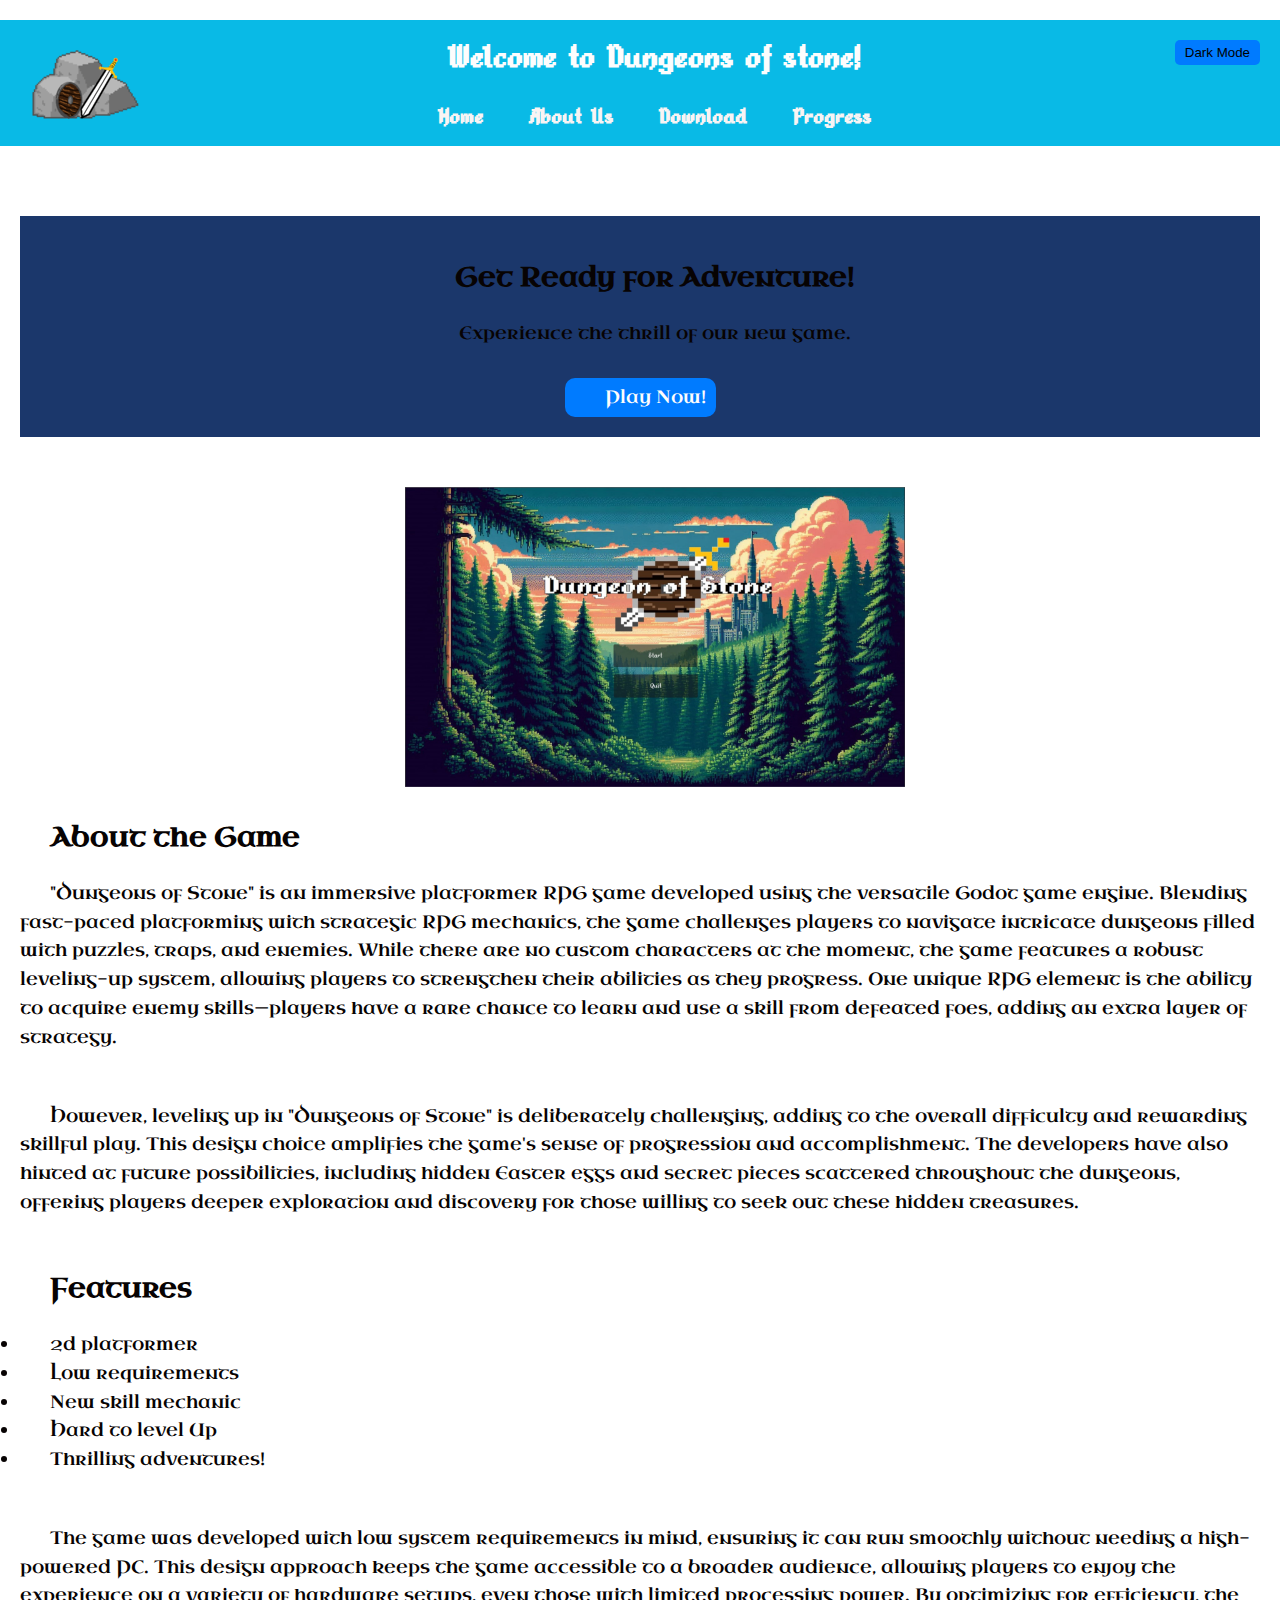
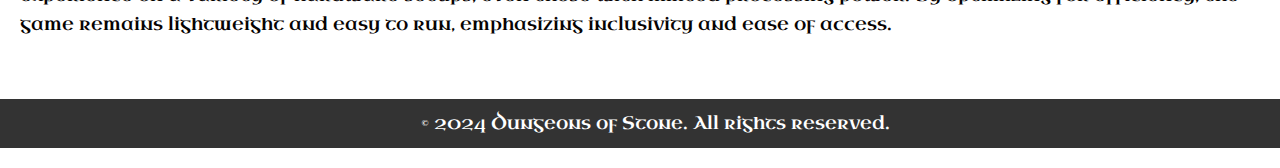
<file: index.html>
<!DOCTYPE html>
<html lang="en" dir="ltr">

<head>
    <meta charset="UTF-8">
    <meta name="viewport" content="width=device-width, initial-scale=1.0, viewport-fit=cover">
    <title>Homepage - Dungeons of Stone</title>
    <link rel="stylesheet" href="style.css">
    <link href="https://fonts.googleapis.com/css2?family=Uncial+Antiqua:wght@400;700&display=swap" rel="stylesheet">
    <link rel="icon" type="image/x-icon" href="icons/favicon.ico">
    <link rel="icon" type="image/png" href="icons/favicon-32x32.png">
</head>

<body>
    <header>
        <div class="logo">
            <img src="images/web_icon-game.png" alt="Dungeons of Stone Logo">
        </div>

        <button id="theme-toggle">Dark Mode</button>
        <script src="dark_mode.js"></script>

        <h1>Welcome to Dungeons of stone!</h1>
        <nav>
            <ul>
                <li><a href="index.html">Home</a></li>
                <li><a href="about.html">About Us</a></li>
                <li><a href="download.html">Download</a></li>
                <li><a href="progress.html">Progress</a></li>
            </ul>
        </nav>
    </header>
    <main>
        <section id="adventure">
            <h2>Get Ready for Adventure!</h2>
            <p>Experience the thrill of our new game.</p>
            <a href="download.html" class="button">Play Now!</a>
        </section>
        <section id="about">
            <div class="Tittle_screen">
                <img src="images/DoS_tittle_screen.png" alt="Dungeons of Stone Tittle screen" width="500" height="300">
            </div>

            <h2>About the Game</h2>
            <p> "Dungeons of Stone" is an immersive platformer RPG game developed using the versatile Godot game engine.
                Blending fast-paced platforming with strategic RPG mechanics, the game challenges players to navigate
                intricate dungeons filled with puzzles, traps, and enemies. While there are no custom characters at the
                moment, the game features a robust leveling-up system, allowing players to strengthen their abilities as
                they progress. One unique RPG element is the ability to acquire enemy skills—players have a rare chance
                to learn and use a skill from defeated foes, adding an extra layer of strategy.</p>
        </section>
        <section>
            <p>However, leveling up in "Dungeons of Stone" is deliberately challenging, adding to the overall
                difficulty and rewarding skillful play. This design choice amplifies the game's sense of progression and
                accomplishment. The developers have also hinted at future possibilities, including hidden Easter eggs
                and secret pieces scattered throughout the dungeons, offering players deeper exploration and discovery
                for those willing to seek out these hidden treasures.</p>
        </section>
        <section id="features">
            <h2>Features</h2>
            <ul>
                <li>2d platformer</li>
                <li>Low requirements</li>
                <li>New skill mechanic</li>
                <li>Hard to level Up</li>
                <li>Thrilling adventures!</li>
            </ul>
        </section>
        <section id="technologies">
            <p>The game was developed with low system requirements in mind, ensuring it can run smoothly without needing
                a high-powered PC. This design approach keeps the game accessible to a broader audience, allowing
                players to enjoy the experience on a variety of hardware setups, even those with limited processing
                power. By optimizing for efficiency, the game remains lightweight and easy to run, emphasizing
                inclusivity and ease of access.</p>
        </section>
    </main>
    <footer>
        <p>&copy; 2024 Dungeons of Stone. All rights reserved.</p>
    </footer>

</body>

</html>
</file>
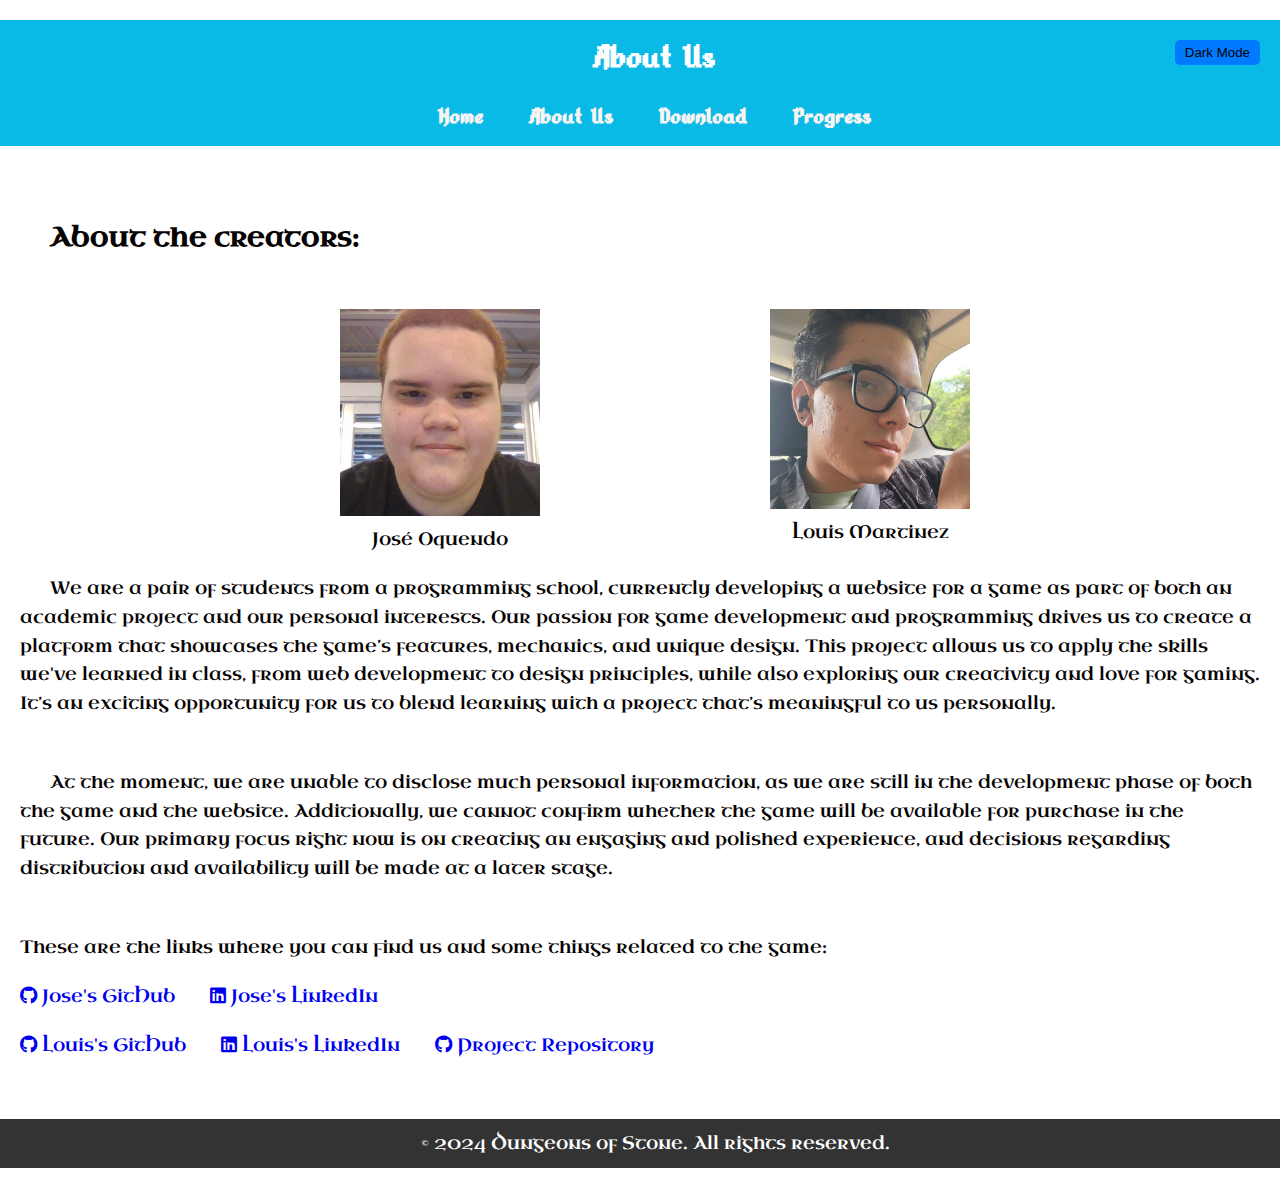
<file: about.html>
<!DOCTYPE html>
<html lang="en" dir="ltr">

<head>
    <meta charset="UTF-8">
    <meta name="viewport" content="width=device-width, initial-scale=1.0">
    <title>About Us - Dungeons of Stone</title>
    <link rel="stylesheet" href="style.css">
    <link href="https://fonts.googleapis.com/css2?family=Uncial+Antiqua:wght@400;700&display=swap" rel="stylesheet">
    <link rel="icon" href="icons/favicon.ico">
    <link rel="icon" href="icons/favicon-32x32.png">
    <link rel="stylesheet" href="https://cdnjs.cloudflare.com/ajax/libs/font-awesome/6.0.0-beta3/css/all.min.css">
</head>

<body>
    <header>
        <h1>About Us</h1>
        <nav>
            <ul>
                <li><a href="index.html">Home</a></li>
                <li><a href="about.html">About Us</a></li>
                <li><a href="download.html">Download</a></li>
                <li><a href="progress.html">Progress</a></li>
            </ul>
        </nav>

        <button id="theme-toggle">Dark Mode</button>
        <script src="dark_mode.js"></script>

    </header>
    <main>
        <section id="about">
            <h2>About the creators: </h2>

            <section>
                <div class="image-container">
                    <div class="image-box">
                        <img src="images/Jose_pfp.png" alt="José pfp">
                        <p>José Oquendo</p>
                    </div>
                    <div class="image-box">
                        <img src="images/Louis_pfp.png" alt="Louis pfp">
                        <p>Louis Martinez</p>
                    </div>
                </div>

            </section>

            <p>We are a pair of students from a programming school, currently developing a website for a game as part of
                both an academic project and our personal interests. Our passion for game development and programming
                drives us to create a platform that showcases the game’s features, mechanics, and unique design. This
                project allows us to apply the skills we've learned in class, from web development to design principles,
                while also exploring our creativity and love for gaming. It’s an exciting opportunity for us to blend
                learning with a project that’s meaningful to us personally.</p>
        </section>

        <section>
            <p>At the moment, we are unable to disclose much personal information, as we are still in the development
                phase
                of both the game and the website. Additionally, we cannot confirm whether the game will be available for
                purchase in the future. Our primary focus right now is on creating an engaging and polished experience,
                and
                decisions regarding distribution and availability will be made at a later stage.</p>
        </section>

        <section class="contact">
            <p>These are the links where you can find us and some things related to the game:</p>

            <div>
                <a href="https://github.com/AlphaShrodinger" target="_blank" rel="noopener"><i
                        class="fab fa-github"></i>
                    Jose's
                    GitHub</a></li>
                <a href="https://www.linkedin.com/in/jose-oquendo-b488a5328/" target="_blank" rel="noopener"><i
                        class="fab fa-linkedin"></i>
                    Jose's LinkedIn</a>
            </div>
            <div>
                <a href="https://github.com/LouisTenebrae" target="_blank" rel="noopener"><i class="fab fa-github"></i>
                    Louis's
                    GitHub</a>
                <a href="https://pr.linkedin.com/in/louis-mart%C3%ADnez-echevarr%C3%ADa-0x1595" target="_blank"
                    rel="noopener"><i class="fab fa-linkedin"></i>
                    Louis's LinkedIn</a>
                <a href="https://github.com/LouisTenebrae/Demo_day_project_Game" target="_blank" rel="noopener"><i
                        class="fab fa-github"></i>
                    Project Repository</a>
            </div>
        </section>
    </main>
    <footer>
        <p>&copy; 2024 Dungeons of Stone. All rights reserved.</p>
    </footer>

</body>

</html>
</file>
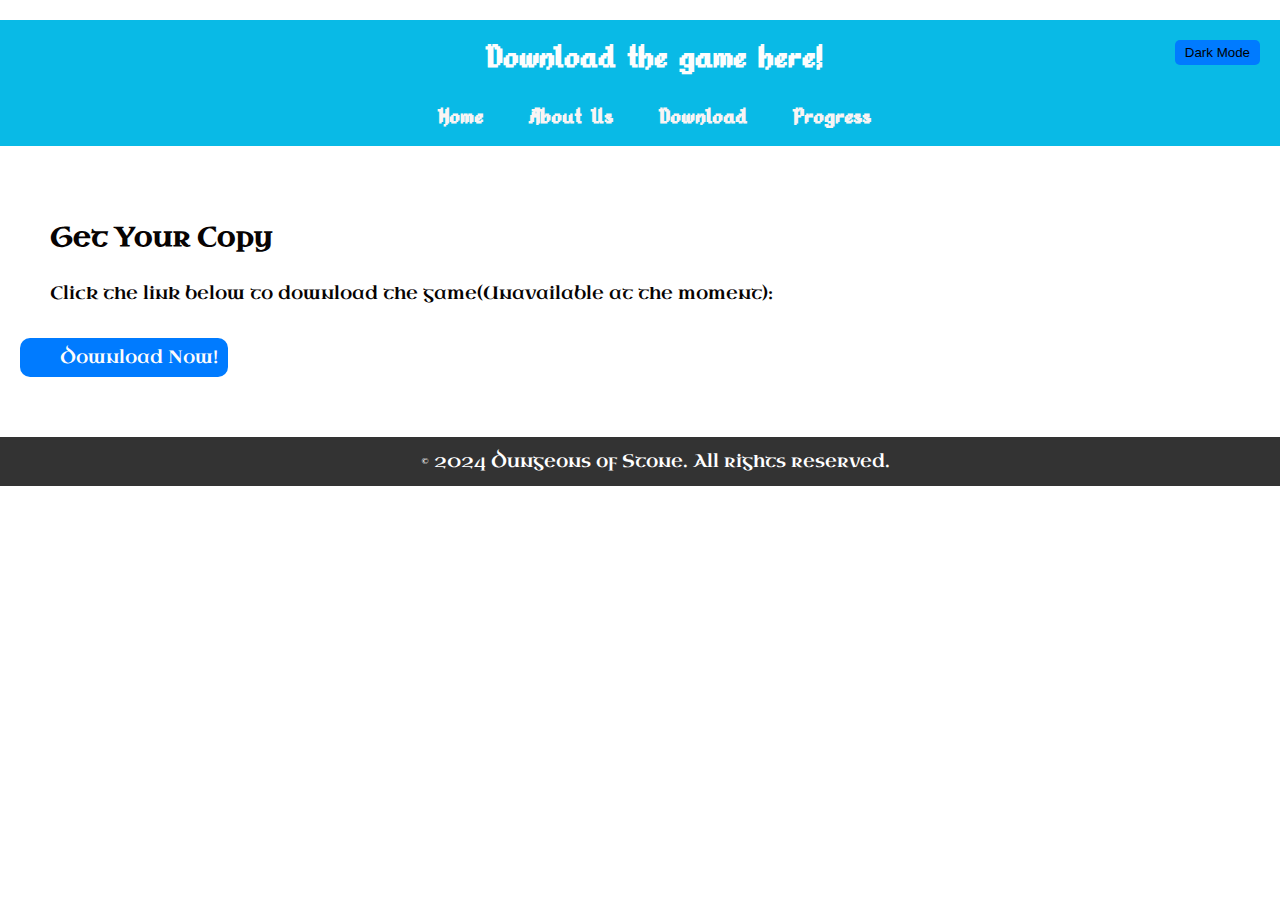
<file: download.html>
<!DOCTYPE html>
<html lang="en" dir="ltr">

<head>
    <meta charset="UTF-8">
    <meta name="viewport" content="width=device-width, initial-scale=1.0">
    <title>Download - Dungeons of Stone</title>
    <link rel="stylesheet" href="style.css">
    <link href="https://fonts.googleapis.com/css2?family=Uncial+Antiqua:wght@400;700&display=swap" rel="stylesheet">
    <link rel="icon" href="icons/favicon.ico">
    <link rel="icon" href="icons/favicon-32x32.png">
</head>

<body>
    <header>
        <h1>Download the game here!</h1>
        <nav>
            <ul>
                <li><a href="index.html">Home</a></li>
                <li><a href="about.html">About Us</a></li>
                <li><a href="download.html">Download</a></li>
                <li><a href="progress.html">Progress</a></li>
            </ul>
        </nav>

        <button id="theme-toggle">Dark Mode</button>
        <script src="dark_mode.js"></script>

    </header>
    <main>
        <section id="download">
            <h2>Get Your Copy</h2>
            <p>Click the link below to download the game(Unavailable at the moment):</p>
            <a href="path/to/your-game-download" class="button">Download Now!</a>
        </section>
    </main>
    <footer>
        <p>&copy; 2024 Dungeons of Stone. All rights reserved.</p>
    </footer>

</body>
</file>
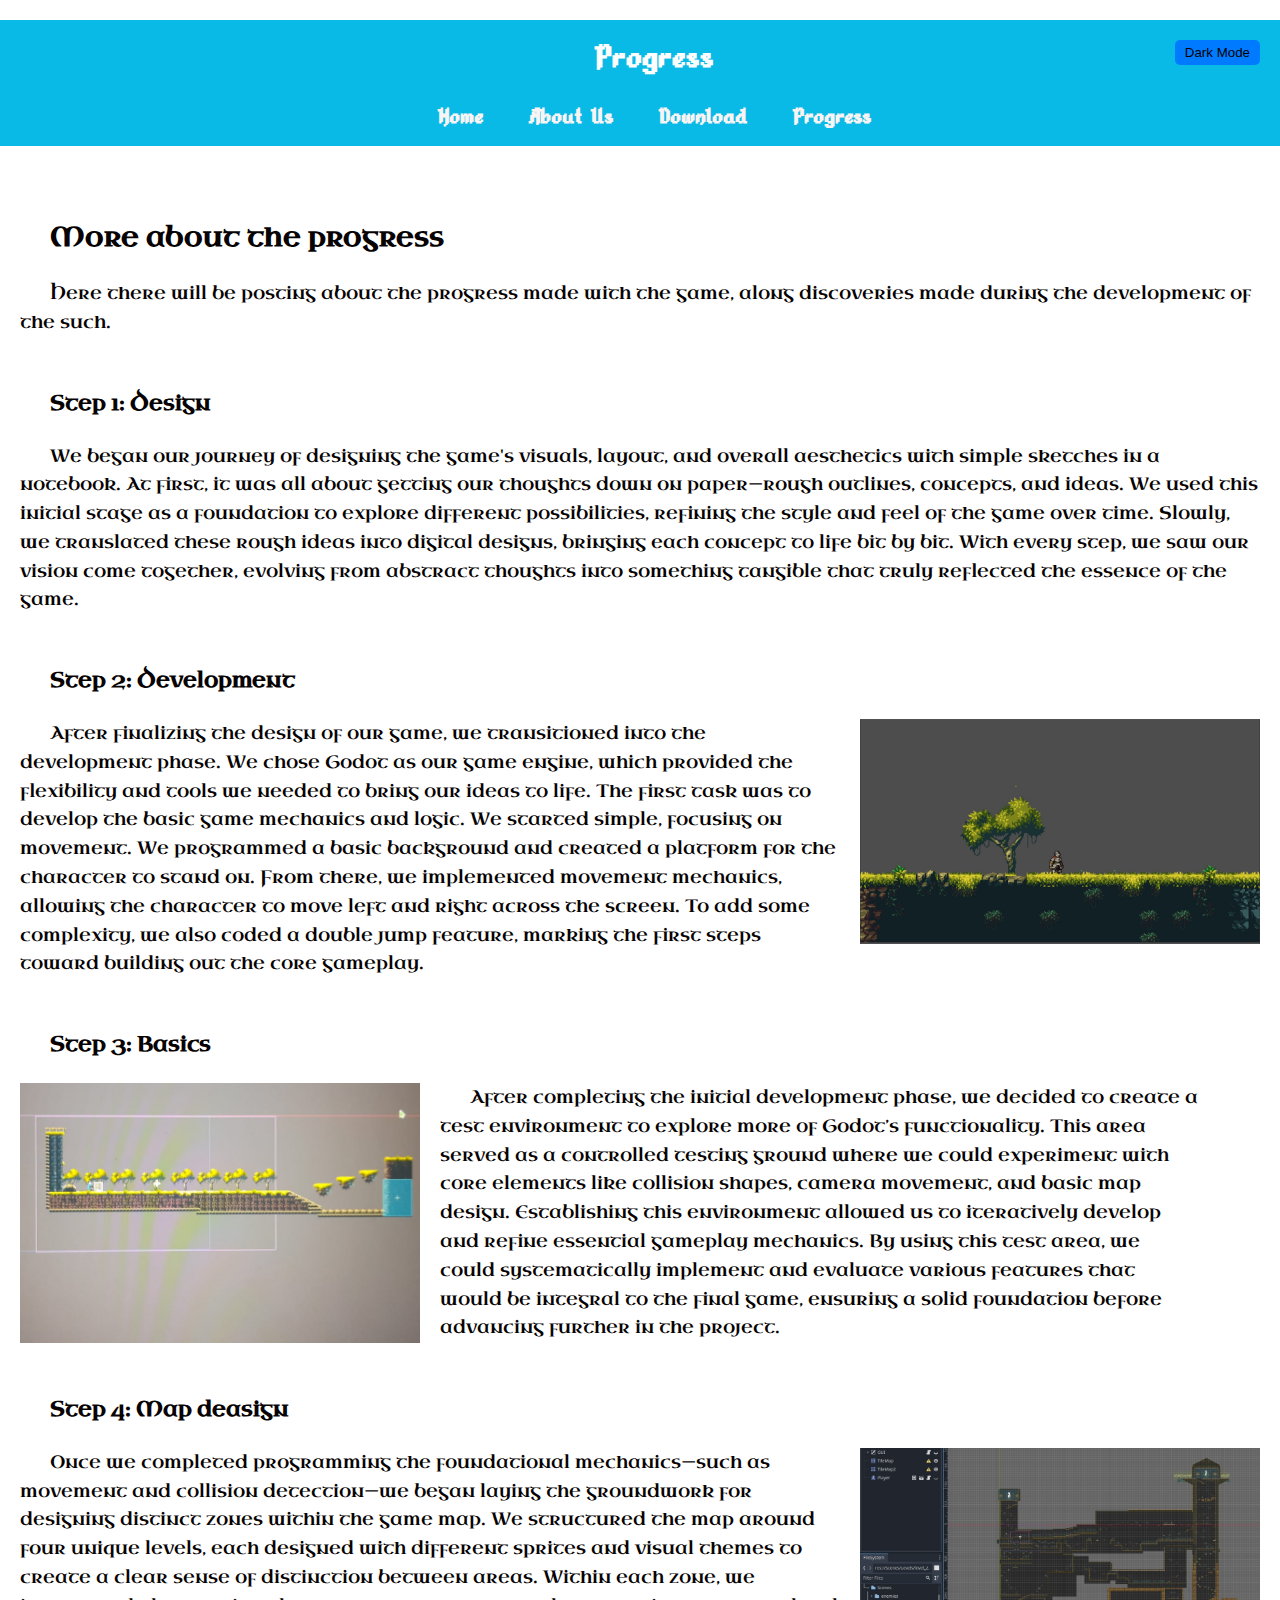
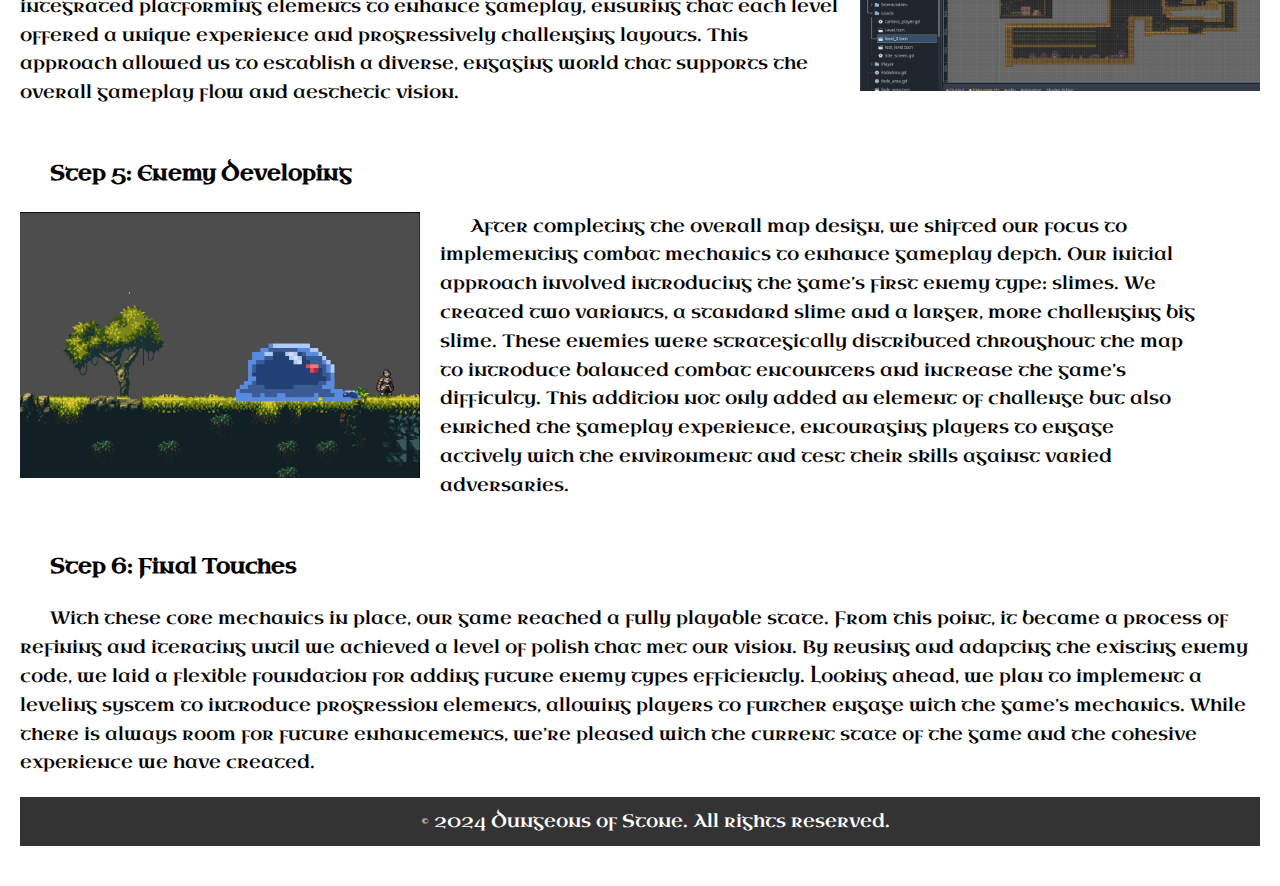
<file: progress.html>
<!DOCTYPE html>
<html lang="en" dir="ltr">

<head>
    <meta charset="UTF-8">
    <meta name="viewport" content="width=device-width, initial-scale=1.0">
    <title>Progress - Dungeons of Stone</title>
    <link rel="stylesheet" href="style.css">
    <link href="https://fonts.googleapis.com/css2?family=Uncial+Antiqua:wght@400;700&display=swap" rel="stylesheet">
    <link rel="icon" href="icons/favicon.ico">
    <link rel="icon" href="icons/favicon-32x32.png">
</head>

<body>
    <header>
        <h1>Progress</h1>
        <nav>
            <ul>
                <li><a href="index.html">Home</a></li>
                <li><a href="about.html">About Us</a></li>
                <li><a href="download.html">Download</a></li>
                <li><a href="progress.html">Progress</a></li>
            </ul>
        </nav>

        <button id="theme-toggle">Dark Mode</button>
        <script src="dark_mode.js"></script>

    </header>
    <main>
        <section id="progress">
            <h2>More about the progress</h2>
            <p>Here there will be posting about the progress made with the game, along discoveries made during the
                development of the such.</p>
        </section>
        <section id="step_1">
            <h3>Step 1: Design</h3>

            <p>We began our journey of designing the game's visuals, layout, and overall aesthetics with simple sketches
                in a notebook. At first, it was all about getting our thoughts down on paper—rough outlines, concepts,
                and ideas. We used this initial stage as a foundation to explore different possibilities, refining the
                style and feel of the game over time. Slowly, we translated these rough ideas into digital designs,
                bringing each concept to life bit by bit. With every step, we saw our vision come together, evolving
                from abstract thoughts into something tangible that truly reflected the essence of the game.</p>
        </section>
        <section id="step_2">
            <h3>Step 2: Development</h3>

            <div class="movement">
                <img src="images/DoS_basic_mov.png" alt="Basic movement pic" class="image">

                <p class="text">After finalizing the design of our game, we transitioned into the development phase. We
                    chose Godot as
                    our game engine, which provided the flexibility and tools we needed to bring our ideas to life. The
                    first task was to develop the basic game mechanics and logic. We started simple, focusing on
                    movement.
                    We programmed a basic background and created a platform for the character to stand on. From there,
                    we
                    implemented movement mechanics, allowing the character to move left and right across the screen. To
                    add
                    some complexity, we also coded a double jump feature, marking the first steps toward building out
                    the
                    core gameplay.</p>
            </div>
        </section>
        <section id="step_3">
            <h3>Step 3: Basics</h3>

            <div class="movement">
                <img src="images/tutorial_area.png" alt="Basic tutorial pic" class="imageL">

                <p class="text">
                    After completing the initial development phase, we decided to create a test environment to explore
                    more
                    of Godot’s functionality. This area served as a controlled testing ground where we could experiment
                    with
                    core elements like collision shapes, camera movement, and basic map design. Establishing this
                    environment allowed us to iteratively develop and refine essential gameplay mechanics. By using this
                    test area, we could systematically implement and evaluate various features that would be integral to
                    the
                    final game, ensuring a solid foundation before advancing further in the project.
                </p>
            </div>
        </section>
        <section id="step_4">
            <h3>Step 4: Map deasign</h3>

            <div class="movement">
                <img src="images/map_build.png" alt="Map Build pic" class="image">

                <p class="text">
                    Once we completed programming the foundational mechanics—such as movement and collision detection—we
                    began laying the groundwork for designing distinct zones within the game map. We structured the map
                    around four unique levels, each designed with different sprites and visual themes to create a clear
                    sense of distinction between areas. Within each zone, we integrated platforming elements to enhance
                    gameplay, ensuring that each level offered a unique experience and progressively challenging
                    layouts. This approach allowed us to establish a diverse, engaging world that supports the overall
                    gameplay flow and aesthetic vision.
                </p>
            </div>
        </section>
        <section id="step_5">
            <h3>Step 5: Enemy Developing</h3>

            <div class="movement">
                <img src="images/slime.png" alt="Basic tutorial pic" class="imageL">

                <p class="text">
                    After completing the overall map design, we shifted our focus to implementing combat mechanics to
                    enhance gameplay depth. Our initial approach involved introducing the game’s first enemy type:
                    slimes. We created two variants, a standard slime and a larger, more challenging big slime. These
                    enemies were strategically distributed throughout the map to introduce balanced combat encounters
                    and increase the game’s difficulty. This addition not only added an element of challenge but also
                    enriched the gameplay experience, encouraging players to engage actively with the environment and
                    test their skills against varied adversaries.
                </p>
            </div>
        </section>
        <section id="step_6">
            <h3>Step 6: Final Touches</h3>

            <p>
                With these core mechanics in place, our game reached a fully playable state. From this point, it became
                a process of refining and iterating until we achieved a level of polish that met our vision. By reusing
                and adapting the existing enemy code, we laid a flexible foundation for adding future enemy types
                efficiently. Looking ahead, we plan to implement a leveling system to introduce progression elements,
                allowing players to further engage with the game’s mechanics. While there is always room for future
                enhancements, we’re pleased with the current state of the game and the cohesive experience we have
                created.
            </p>

        </section>
        <footer>
            <p>&copy; 2024 Dungeons of Stone. All rights reserved.</p>
        </footer>

</body>

</html>
</file>
<file: style.css>
html {
    scroll-behavior: smooth;
}

body,
h1,
h2,
p,
ul,
li {
    margin: 0;
    padding: 0;
}

body,
h2 {
    margin-top: 20px;
    margin-bottom: 20px;
    text-indent: 30px;
}

body {
    font-family: 'Uncial Antiqua', serif;
    line-height: 1.6;
    color: #070303;
    font-size: large;
    transition: background-color 0.3s, color 0.3s;
}

.dark-mode {
    background-color: black;
    color: white;
    font-size: large;
}

#theme-toggle {
    padding: 5px 10px;
    cursor: pointer;
    margin: 10px;
    position: absolute;
    top: 10px;
    right: 10px;
    border-radius: 5px;
    border: none;
    background-color: #007BFF;
}

header {
    background: #09bae6;
    color: #fdfdfd;
    padding: 10px;
    display: flex;
    flex-direction: column;
    align-items: center;
    position: relative;
    font-family: 'Alkhemikal', sans-serif;
}

header img {
    max-width: 150px;
    height: auto;
    position: absolute;
    top: -10px;
    left: 20px;
}

.logo {
    width: 120px;
    height: auto;
}

header h1 {
    font-family: 'Alkhemikal', sans-serif;
    margin-top: 0;
    margin-bottom: 10px;
}

nav ul {
    list-style: none;
    display: flex;
    gap: 15px;
}

nav ul li {
    margin: 0;
}

nav ul li a {
    color: #f8f4f4;
    text-decoration: none;
    font-weight: bold;
    font-size: x-large;
}

nav ul li a:hover {
    text-decoration: underline;
}

main {
    padding: 20px;
}

section {
    margin-bottom: 20px;
    margin-top: 50px;
}

#adventure {
    background: #1b376b;
    padding: 20px;
    text-align: center;
    font-size: large;
}

#adventure .button,
.button {
    display: inline-block;
    background: #007BFF;
    color: #fdfcfc;
    padding: 5px 10px;
    text-decoration: none;
    border-radius: 10px;
    margin-top: 30px;
    display: inline-block;
}

.button:hover {
    background-color: #05198a;
}

.Tittle_screen {
    text-align: center;
}

.movement {
    overflow: auto;
}

.image {
    float: right;
    width: 400px;
    margin-left: 20px;
}

.imageL {
    float: left;
    width: 400px;
    margin-right: 20px;
}

.text {
    width: 95%;
}

.image-container {
    display: flex;
    justify-content: center;
    gap: 200px;
}

.image-box {
    text-align: center;
}

.image-box img {
    width: 100%;
    max-width: 200px;
}


.contact {
    text-indent: 0;
}

.contact a {
    margin-right: 30px;
    margin-top: 20px;
    display: inline-block;
    text-decoration: none;
}

footer {
    background: #333;
    color: #fff;
    text-align: center;
    padding: 10px 0;
    margin-top: 20px;
}

footer p {
    margin: 0;
}

@font-face {
    font-family: 'Alkhemikal';
    src: url('fonts/Alkhemikal.ttf') format('truetype');
    font-weight: normal;
    font-style: normal;
}
</file>
